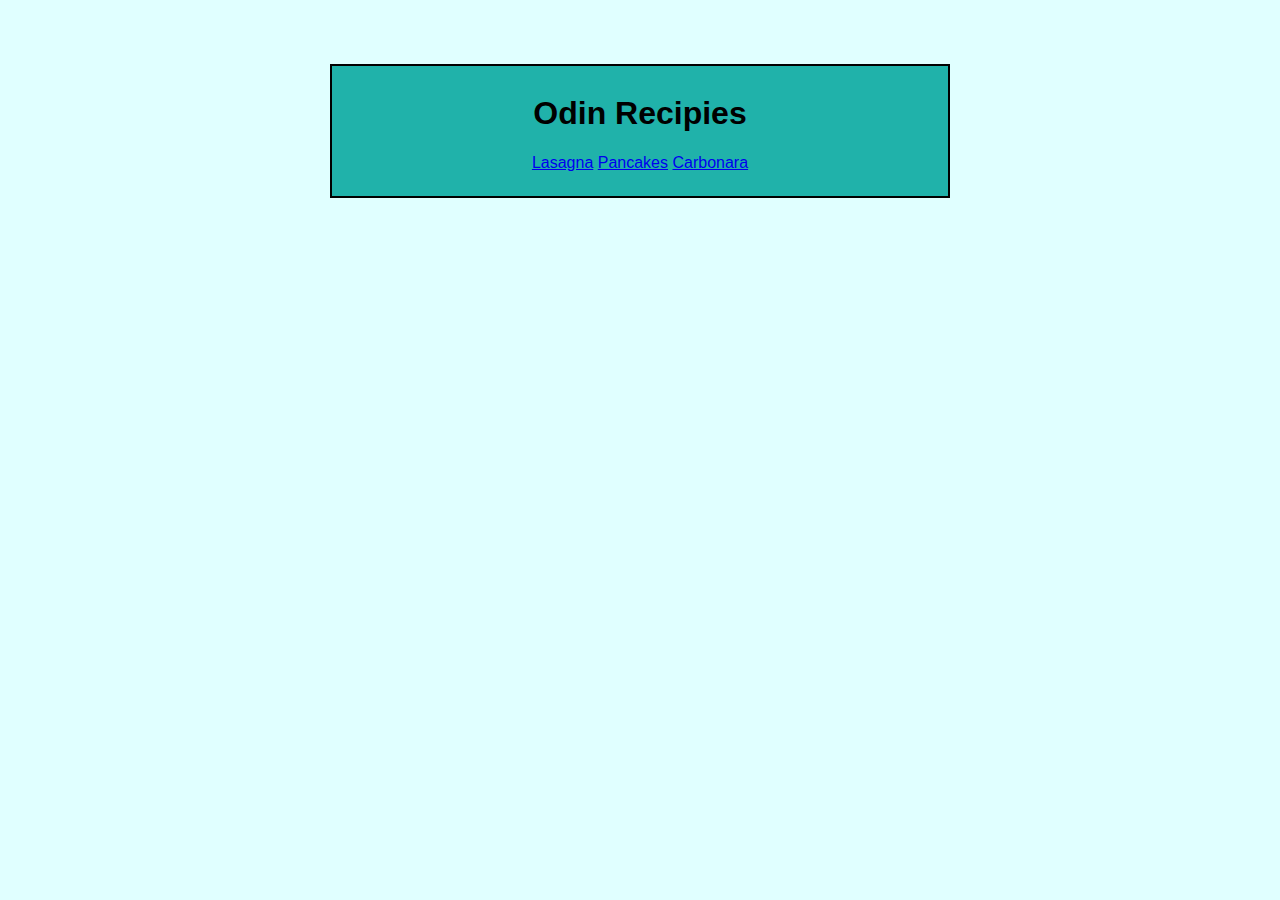
<file: index.html>
<!DOCTYPE html>
<html>
    <head>
        <meta charset="UTF-8">
        <link rel="stylesheet" href="style.css">
        <title>Odin Recipes</title>
    </head>
    <body>
        <div class="content">
        <h1>Odin Recipies</h1>
        <ul class="recipielist">
            <li class="recipielistitem"><a href="./recipes/lasagne.html">Lasagna</a></li>
            <li class="recipielistitem"><a href="./recipes/pancakes.html">Pancakes</a></li>
            <li class="recipielistitem"><a href="./recipes/carbonara.html"">Carbonara</a></li>
        </ul>
        </div>
    </body>
</html>
</file>
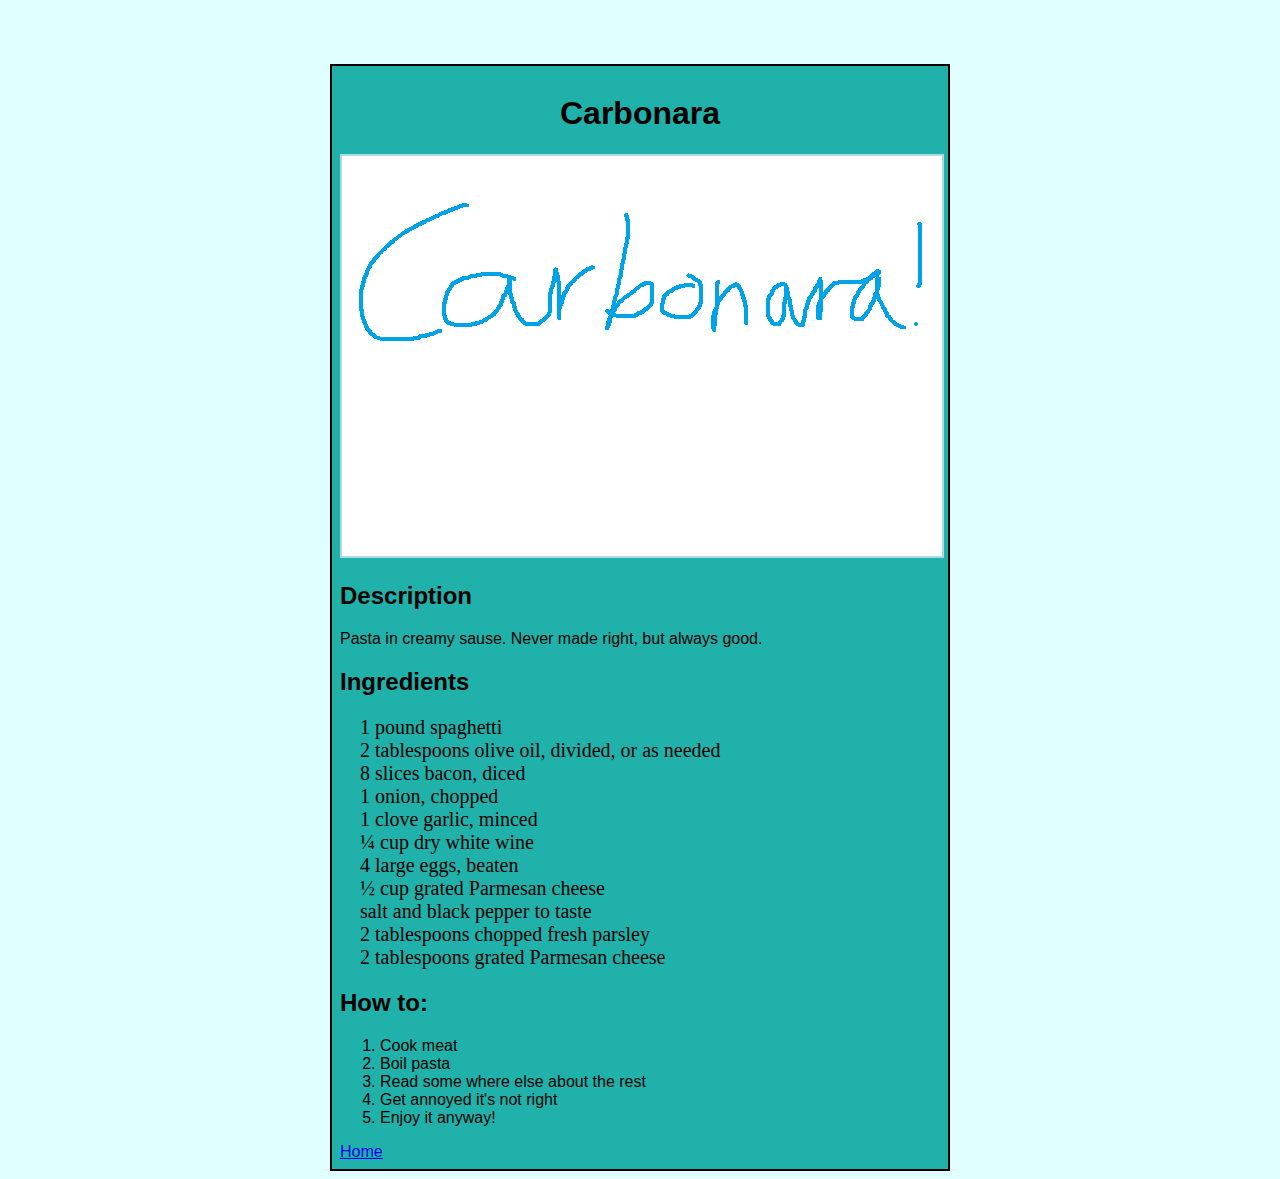
<file: recipes/carbonara.html>
<!DOCTYPE html>
<html lang="en">
<head>
    <meta charset="UTF-8">    
    <link rel="stylesheet" href="./../style.css">
    <title>Spaghetti Carbonara</title>
</head>
<body>
    <div class="content">
    <h1>Carbonara</h1>
    <img src="./images/carbonara.png" alt="Not really a picture of carbonara" width="600" height="400">
    <h2>Description</h2>
    <p>Pasta in creamy sause. Never made right, but always good.</p>
    <h2>Ingredients</h2>
    <ul class="ingredients">
        <li>1 pound spaghetti</li>
        <li>2 tablespoons olive oil, divided, or as needed</li>
        <li>8 slices bacon, diced</li>
        <li>1 onion, chopped</li>
        <li>1 clove garlic, minced</li>
        <li>¼ cup dry white wine</li>
        <li>4 large eggs, beaten</li>
        <li>½ cup grated Parmesan cheese</li>
        <li>salt and black pepper to taste</li>
        <li>2 tablespoons chopped fresh parsley</li>
        <li>2 tablespoons grated Parmesan cheese</li>
    </ul>
    <h2>How to:</h2>
    <ol>
        <li>Cook meat</li>
        <li>Boil pasta</li>
        <li>Read some where else about the rest</li>
        <li>Get annoyed it's not right</li>
        <li>Enjoy it anyway!</li>
    </ol>
    <a href="./../index.html">Home</a>
    </div>
</body>
</html>
</file>
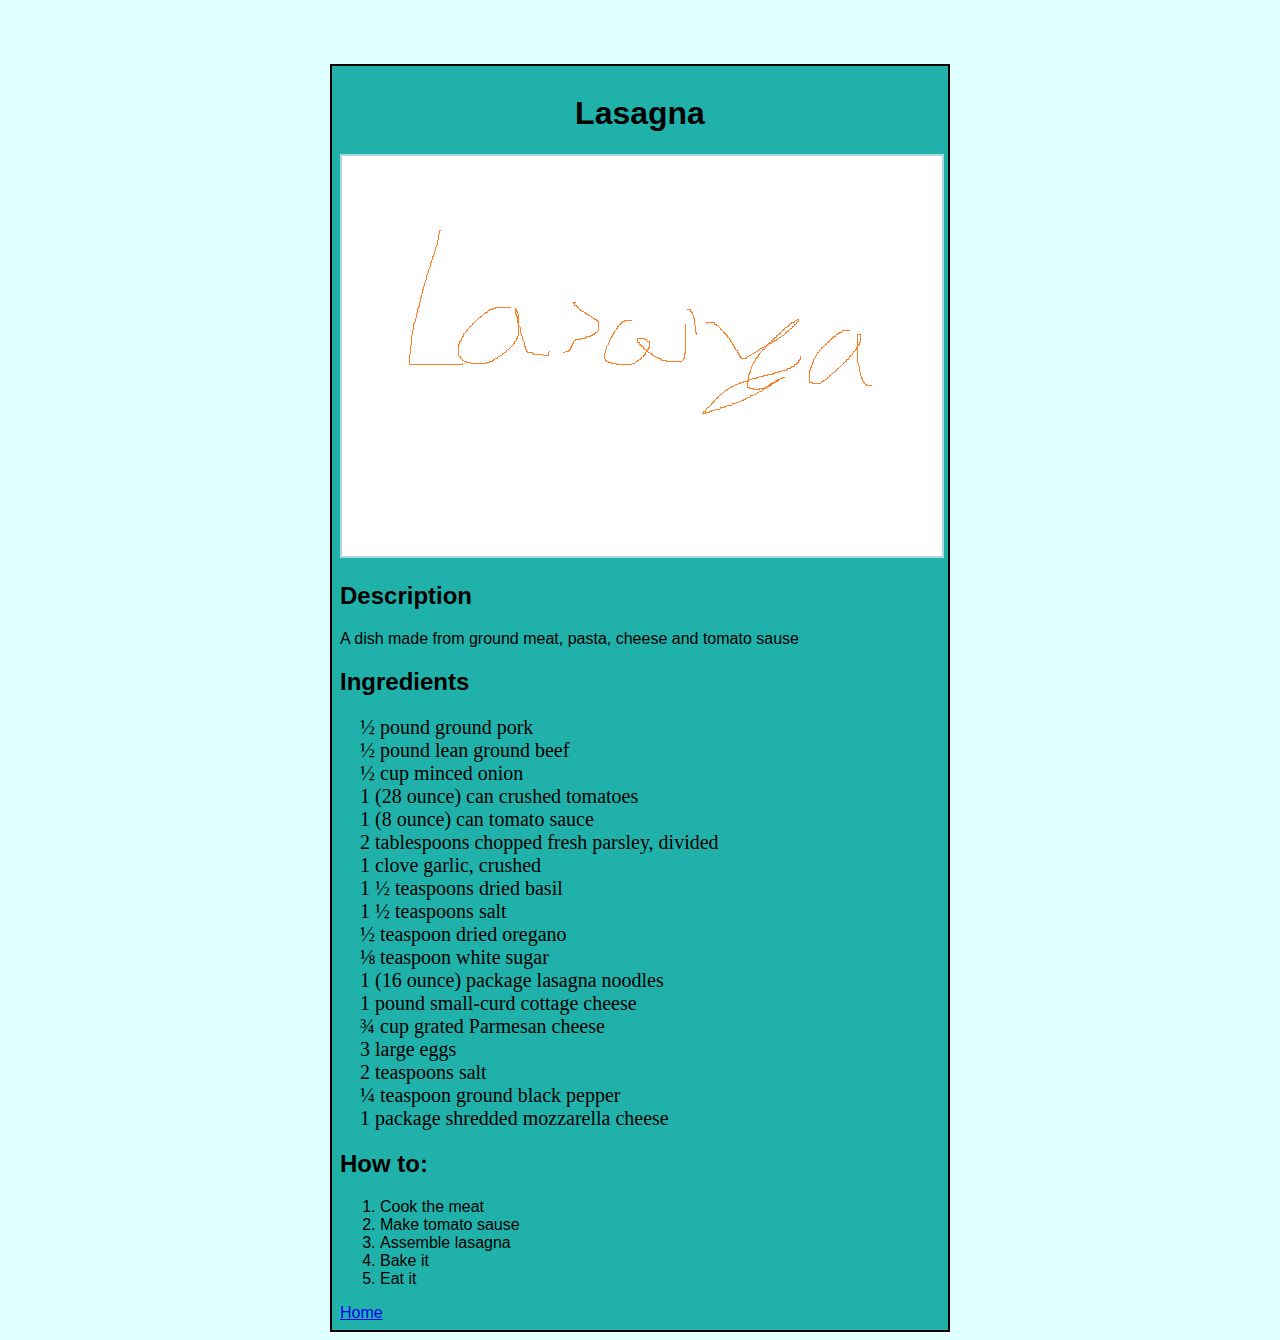
<file: recipes/lasagne.html>
<!DOCTYPE html>
<html>
    <head>
        <meta charset="UTF-8">
        <link rel="stylesheet" href="./../style.css">
        <title>Lasagna</title>
    </head>
    <body>
        <div class="content">
        <h1>Lasagna</h1>
        <img src="images/lasagna.png" alt="A serving of lasagna" width="600" height="400">
        <h2>Description</h2>
        <p>A dish made from ground meat, pasta, cheese and tomato sause</p>
        <h2>Ingredients</h2>
        <ul class="ingredients">
            <li>½ pound ground pork</li>
            <li>½ pound lean ground beef</li>
            <li>½ cup minced onion</li>
            <li>1 (28 ounce) can crushed tomatoes</li>
            <li>1 (8 ounce) can tomato sauce</li>
            <li>2 tablespoons chopped fresh parsley, divided</li>
            <li>1 clove garlic, crushed</li>
            <li>1 ½ teaspoons dried basil</li>
            <li>1 ½ teaspoons salt</li>
            <li>½ teaspoon dried oregano</li>
            <li>⅛ teaspoon white sugar</li>
            <li>1 (16 ounce) package lasagna noodles</li>
            <li>1 pound small-curd cottage cheese</li>
            <li>¾ cup grated Parmesan cheese</li>
            <li>3 large eggs</li>
            <li>2 teaspoons salt</li>
            <li>¼ teaspoon ground black pepper</li>
            <li>1 package shredded mozzarella cheese</li>
        </ul>
        <h2>How to:</h2>
        <ol>
            <li>Cook the meat</li>
            <li>Make tomato sause</li>
            <li>Assemble lasagna</li>
            <li>Bake it</li>
            <li>Eat it</li>
        </ol>
        <ol></ol>
        <a href="./../index.html">Home</a>
        </div>
    </body>
</html>
</file>
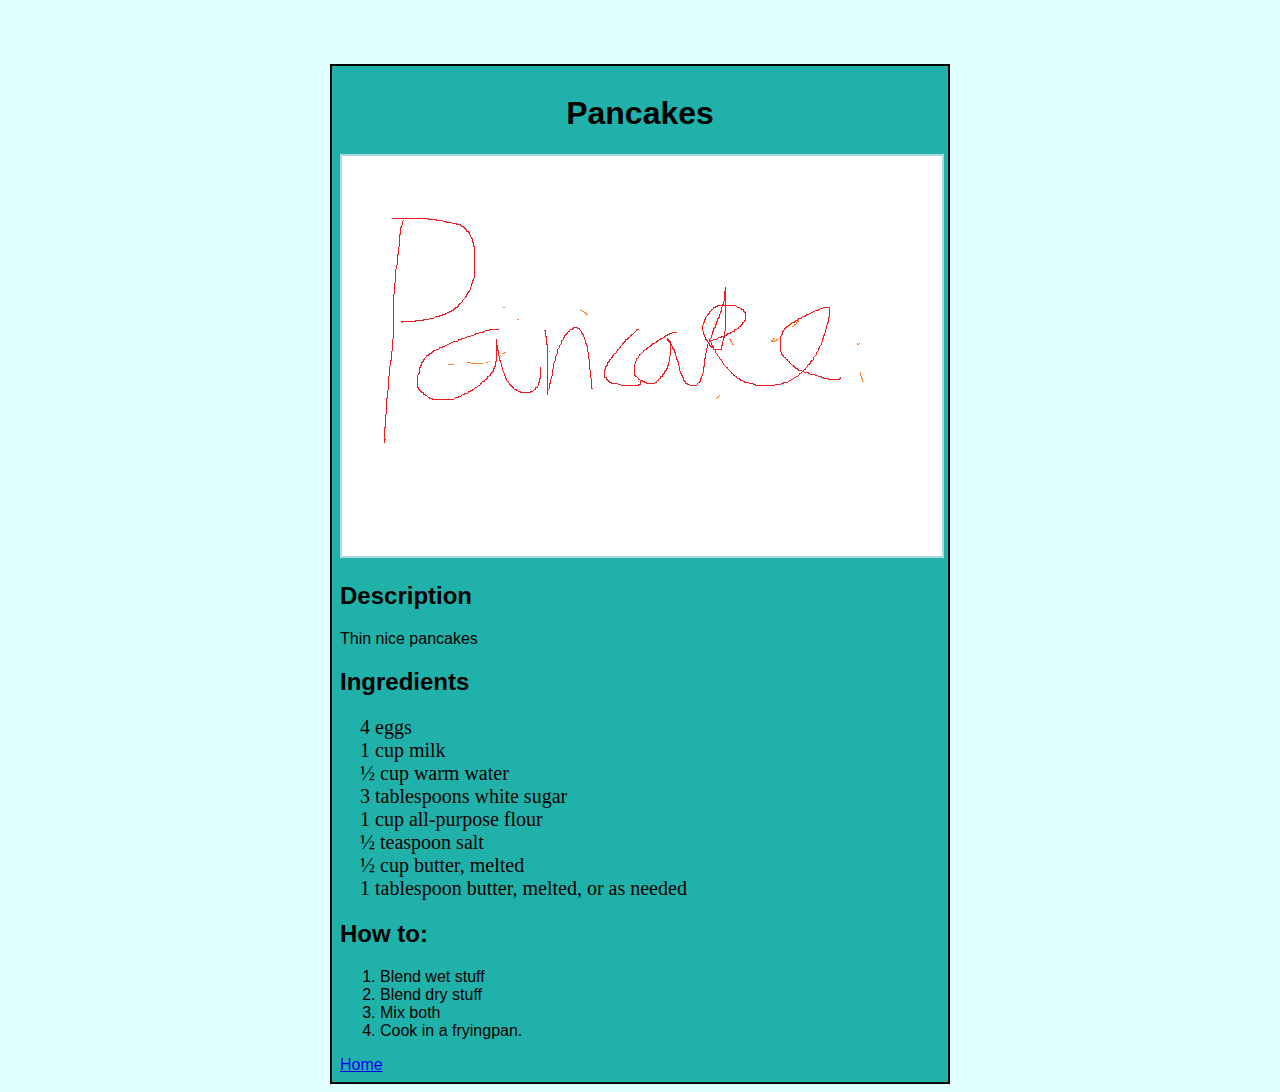
<file: recipes/pancakes.html>
<!DOCTYPE html>
<html>
    <head>
        <meta charset="UTF-8">
        <link rel="stylesheet" href="./../style.css">
        <title>Pancakes</title>
    </head>
    <body>
        <div class="content">
        <h1>Pancakes</h1>
        <img src="./images/pancake.png" alt="Not really a picture of pancakes" width="600" height="400">
        <h2>Description</h2>
        <p>Thin nice pancakes</p>
        <h2>Ingredients</h2>
        <ul class="ingredients">
            <li>4 eggs</li>
            <li>1 cup milk</li>
            <li>½ cup warm water</li>
            <li>3 tablespoons white sugar</li>
            <li>1 cup all-purpose flour</li>
            <li>½ teaspoon salt</li>
            <li>½ cup butter, melted</li>
            <li>1 tablespoon butter, melted, or as needed</li>
        </ul>
        <h2>How to:</h2>
        <ol>
            <li>Blend wet stuff</li>
            <li>Blend dry stuff</li>
            <li>Mix both</li>
            <li>Cook in a fryingpan.</li>
        </ol>
        <a href="./../index.html">Home</a>
        </div>
    </body>
</html>
</file>
<file: style.css>
body {
    background: lightcyan;
    font-family: Arial, Helvetica, sans-serif;
    margin-top: 64px;
}

h1 {
    text-align: center;
}

img {
    border: 2px solid lightblue;
}

.content {
    width: 600px;
    background: lightseagreen;
    border: 2px solid black;
    border-color: black;
    margin: 0 auto;
    padding: 8px;
}

.recipielist {
   padding:0;
   text-align: center;
}

.recipielistitem {
    display: inline;
}

.ingredients {
    margin-left: 20px;
    padding: 0;
    list-style: none;
    font-family: "Monaco";
    font-size: 20px;
}
</file>
